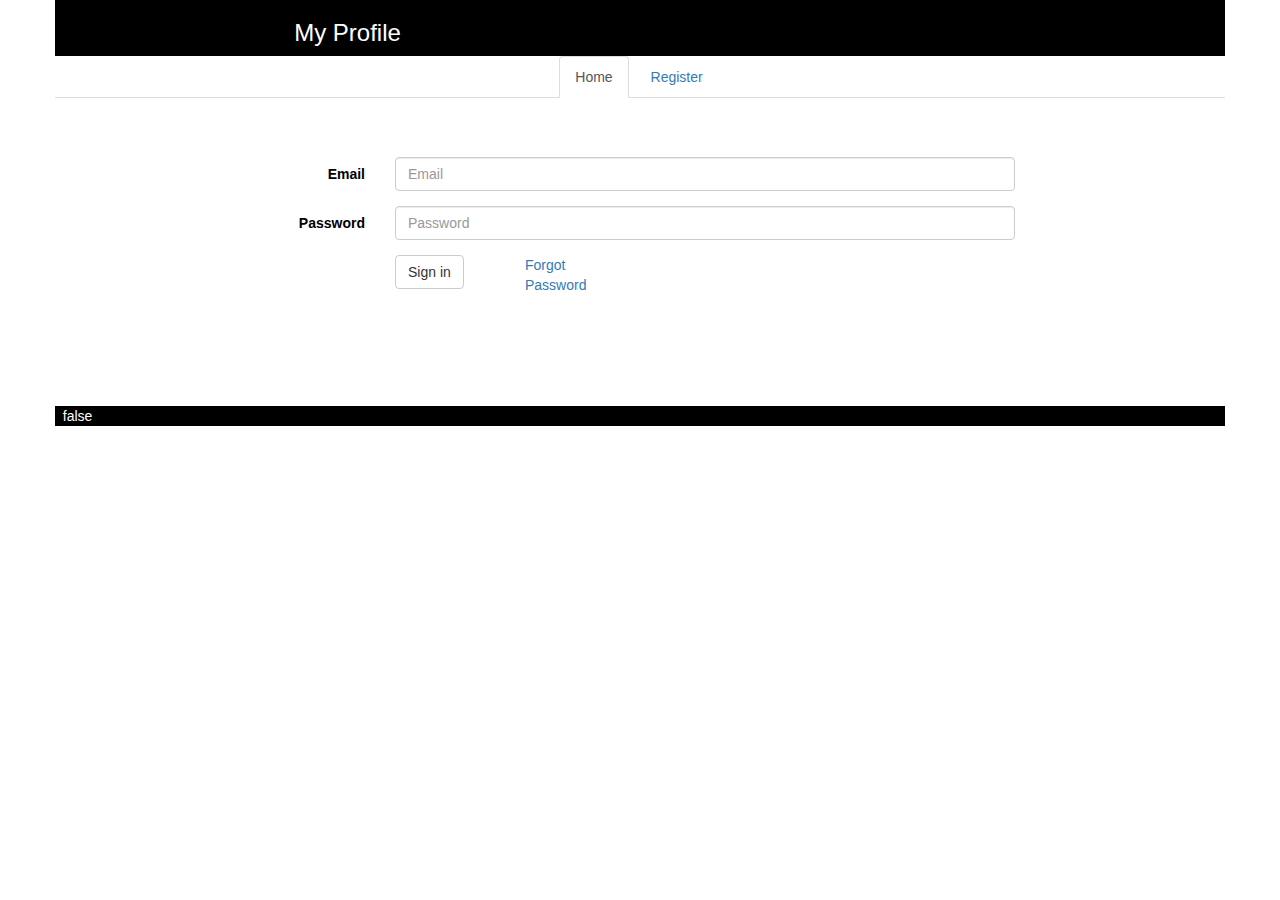
<file: index.html>
<!DOCTYPE html>
<html lang="en" ng-app="myApp">
<head>
	<meta charset="utf-8">
	<meta http-equiv="X-UA-Compatible" content="IE=edge">
	<meta name="viewport" content="width=device-width, initial-scale=1">
	<!-- <base href="/events/admin/"> -->
	<!-- <base href="/"> -->
	<title> Login </title>
	<!-- Bootstrap -->
	<link href="libs/css/bootstrap.min.css" rel="stylesheet">
	<link href="cust/css/style.css" rel="stylesheet"> 
	<!-- <link href="libs/css/toaster.min.css" rel="stylesheet"> -->

	<!-- HTML5 shim and Respond.js for IE8 support of HTML5 elements and media queries -->
	<!-- WARNING: Respond.js doesn't work if you view the page via file:// -->
		<!--[if lt IE 9]>
			<script src="https://oss.maxcdn.com/html5shiv/3.7.3/html5shiv.min.js"></script>
			<script src="https://oss.maxcdn.com/respond/1.4.2/respond.min.js"></script>
		<![endif]-->
	</head>
	<body class="container" ng-controller="mCtrl">
		

		<div class="row headCont">
			<div class="col-md-6 col-sm-6" >
				<h3 class="text-center"> My Profile </h3>
			</div> 
						<span ng-if="isAuth == true">
			<div class="col-md-1 col-md-offset-1 col-sm-6" style="margin-top:1%">
				<button type="button" class="btn btn-danger" ng-click="logout()"> Logout </button>
			</div>
			<div class="col-md-2 col-sm-6" style="margin-top:1%">
				<button type="button" class="btn btn-danger" ng-click="changePassword()">Change Password </button>
			</div>
			</span>

		</div>
		


		<div class="row bodyCont">
			<ui-view></ui-view>
		</div>

		<div class="row footCont">
			 <span> &nbsp; {{isAuth}}
 </span> 
		</div>



		<!-- jQuery (necessary for Bootstrap's JavaScript plugins) -->
		<!-- <script src="https://ajax.googleapis.com/ajax/libs/jquery/1.12.4/jquery.min.js"></script> -->
		<!-- Angular -->
		<script src="libs/js/jquery.min.js"></script>
		<script src="libs/js/angular.min.js"></script>
		<script src="libs/js/toaster.min.js"></script>
		<script src="libs/js/angular-ui-router.js"></script>
		<!-- <script src="libs/js/angular-cookies.js"></script> -->
		<script src="libs/js/bootstrap.min.js"></script>
		<script src="libs/js/ui-bootstrap-tpls-2.4.0.min.js"></script>
		<script src="libs/js/angular-local-storage.min.js"></script>
		<script src="libs/js/oclazyload/ocLazyLoad.min.js"></script>

		<script src="cust/js/app.js"></script>
		<script src="cust/js/AuthJs.js"></script>
<!-- 		<script src="cust/js/Login.js"></script>
		<script src="cust/js/homeCtrl.js"></script>
		<script src="cust/js/Login.js"></script>
	-->
</body>
</html>
</file>
<file: cust/css/style.css>
.headCont{
	background-color: black;
	color:white;
}
.bodyCont{
	background-color: white;
	color:black;
	min-height: 350px;
}
.footCont{
	background-color: black;
	color: white;
}
.nav-tabs.centered > li, .nav-pills.centered > li {
    float:none;
    display:inline-block;
    *display:inline; /* ie7 fix */
     zoom:1; /* hasLayout ie7 trigger */
}

.nav-tabs.centered, .nav-pills.centered {
    text-align:center;
}
</file>
